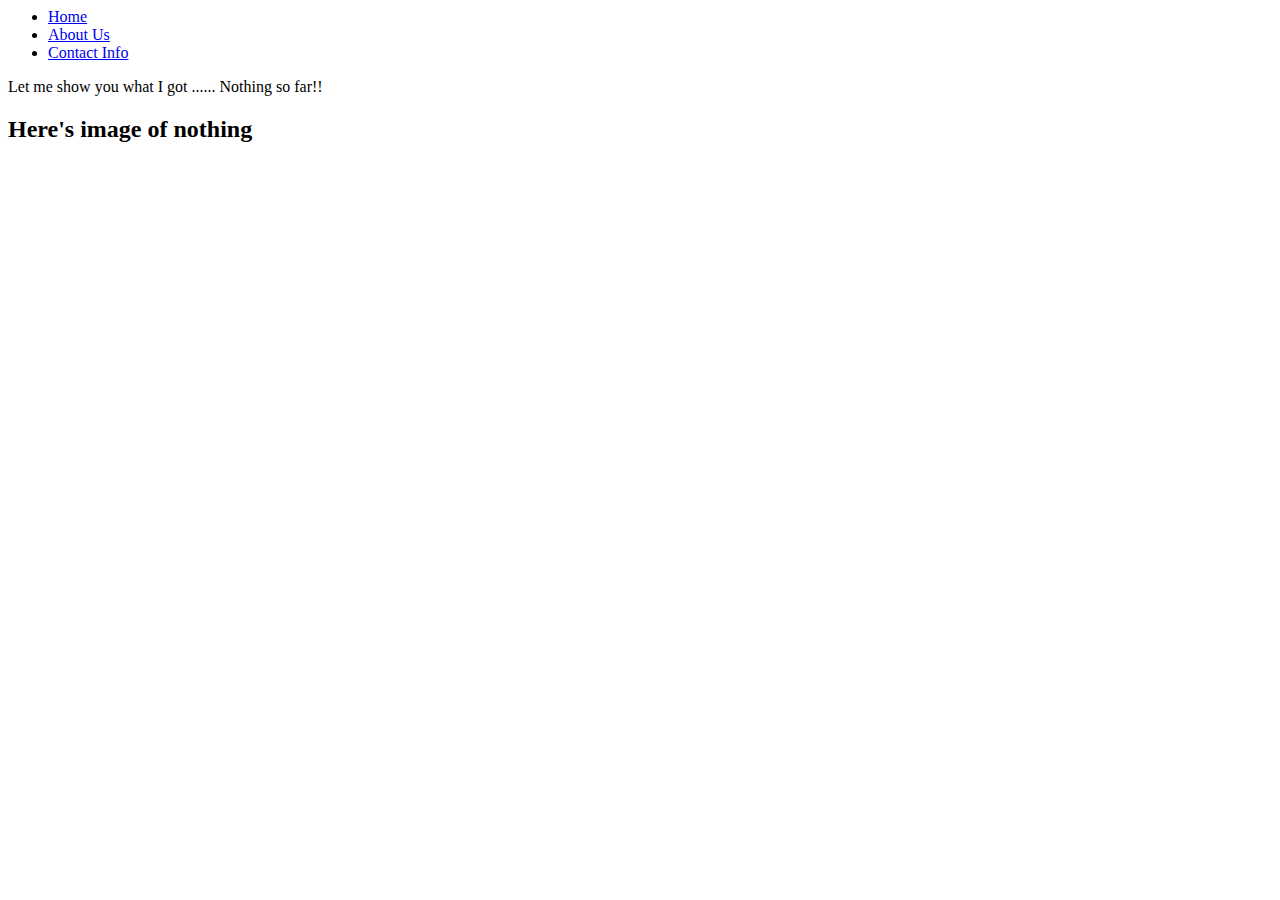
<file: index.html>
<html>
  <head>
    <!-- this is where I can give instructions to the browser -->
    <title> Walaa  Welcome to My Page </title>
  </head>
  <header>
    <h1>
    </h1>
  </header>
  <nav>
    <ul>
      <li>
        <a href="index.html"> Home <a/>
      </li>
      <li>
        <a href="about.html"> About Us </a>
      </li>
      <li>
        <a href="contact.html"> Contact Info <a/>
      </li>
    </ul>
  </nav>
  <section>
    <p>
      Let me show you what I got ...... Nothing so far!!
      <h2>
        Here's image of nothing
      </h2>

    </p>
  </section>
  <footer>
  </footer>
  <body>
    <!-- this is what the user sees -->
  </body>
</html>
</file>
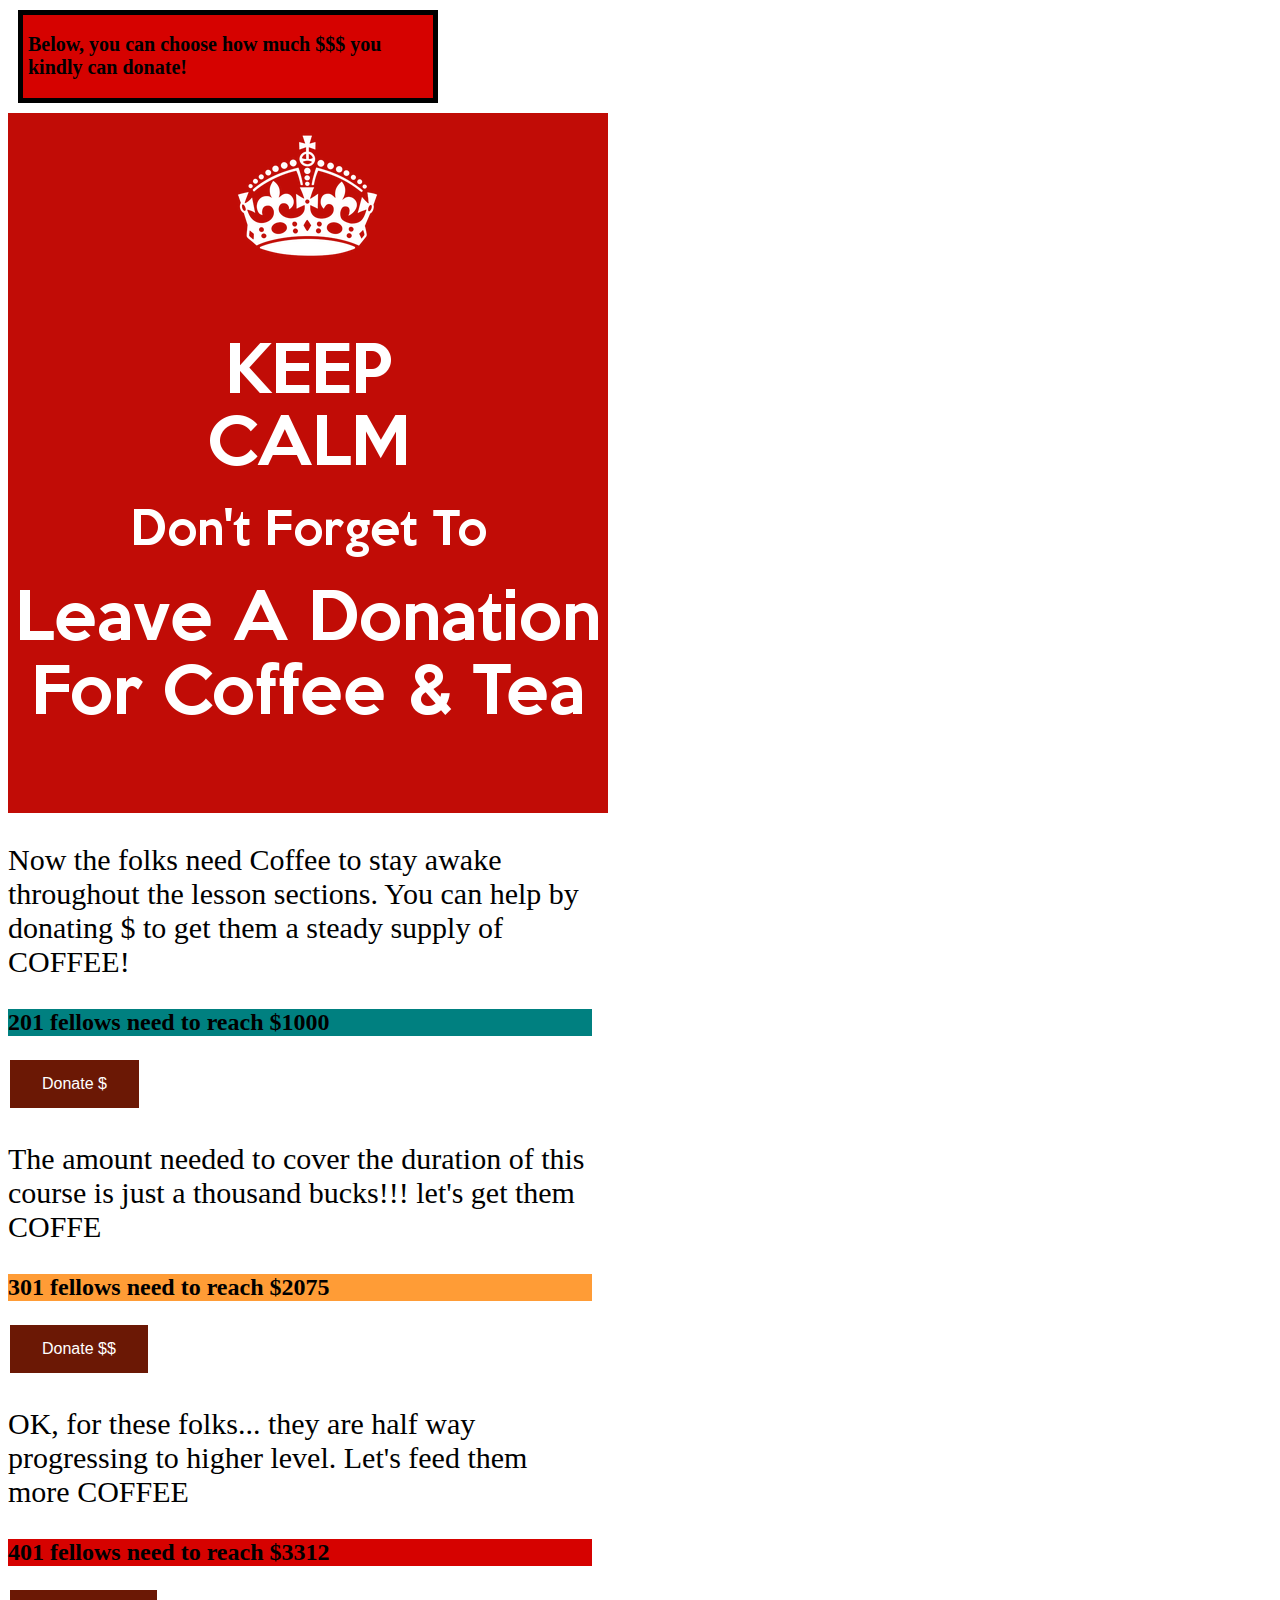
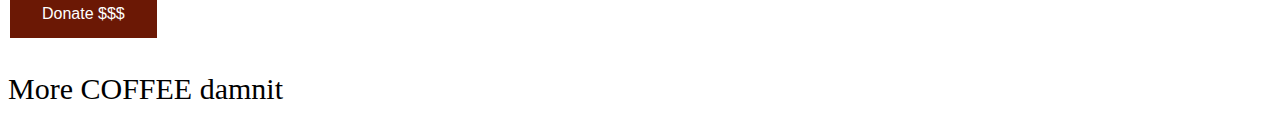
<file: donate2.html>
<html>
  <head>
    <!-- this is where I can give instructions to the browser -->
    <title> Donate for the Fellows </title>
    <link href="donate2.css" type="text/css" rel="stylesheet">
  </head>
  <header>
    <h1> Below, you can choose how much $$$ you kindly can donate!
    </h1>
  </header>
  <!-- <nav>
    <ul>
      <li>
        <a href=""> 201 </a>
      </li>
      <li>
        <a href=""> 301 </a>
      </li>
      <li>
        <a href=""> 401  </a>
      </li>
    </ul>
  </nav> -->
  <img class= "resize" src= "keep-calm-don-t-forget-to-leave-a-donation-for-coffee-tea.png">
  <section>
    <p class="bigFont">
      Now the folks need Coffee to stay awake throughout the lesson sections. You can help by donating $ to get them a steady supply of COFFEE! </p>
      <article > <h2 class= "grayBackGround">
        201 fellows need to reach $1000
      </h2>
        <button class="button">Donate $</button>
    </article>
      <p> The amount needed to cover the duration of this course is just a thousand bucks!!! let's get them COFFE
      </p>
      <h2 class="orangeBackGround ">
        301 fellows need to reach $2075
      </h2>
        <button class="button">Donate $$</button>
      <p>
        OK, for these folks... they are half way progressing to higher level. Let's feed them more COFFEE
      </p>
      <h2 class="redBackGround">
        401 fellows need to reach $3312
      </h2>
      <button class="button">Donate $$$</button>
      <p>
        More COFFEE damnit
    </p>

  </section>
  <footer>
  </footer>
  <body>
    <!-- this is what the user sees -->
  </body>
</html>
</file>
<file: donate2.css>
/* Note to students: Some properties are given to you to fill out,
others you can modify as they stand, and if you have time,
there are definitely some properties you should add!*/

    html {
      height: 100%;
    }
    body {
       width: 800px;
       height: 100%;
    }
    .button {
        background-color: #6B1805;
        border: none;
        color: white;
        padding: 15px 32px;
        text-align: center;
        text-decoration: none;
        display: inline-block;
        font-size: 16px;
        margin: 4px 2px;
        cursor: pointer;
    }
    header {
        width: 400px;
        background-color: #D60200 ;
        padding: 5px;
        font-size: 10px;
        display: block;
        border: 5px solid #000000;
        padding: 5px;
        margin: 10px;

    }
    #bigFont{
      font-size: 40px;
      font-color: brown;
    }
    p {
      font-size: 30px;
    }
    .redBackGround {
      background-color: #D60200;
    }
    .pinkBackGround {
      background-color: #FF605F;
    }
    .orangeBackGround {
      background-color: #FF9C36;
    }
    .grayBackground{
        background-color: teal;
    }

    nav {
        float: left;
    }
    nav ul {
        padding: ;
        float: left;
        border-bottom: ;
        list-style-type: none;
    }
    nav li {
        float: left;
    }
    nav li a {
        display: block;
        height: 25px;
        padding: 12px 18px 8px 18px;
        vertical-align: middle;
        color: blue;
    }
    a {
        color: green;
    }
    section {
        width: 73%;
        display: inline-block;
        float: left;
    }
    aside {
        width: 17%;
        display: inline-block;
        background-color:;
        padding:;
        min-height: 100%;
    }
    aside ul {
        list-style-type: none;
    }
    footer {
        width: 790px;
        background-color:;
        color:;
        clear: both;
        display: block;
    }
</file>
